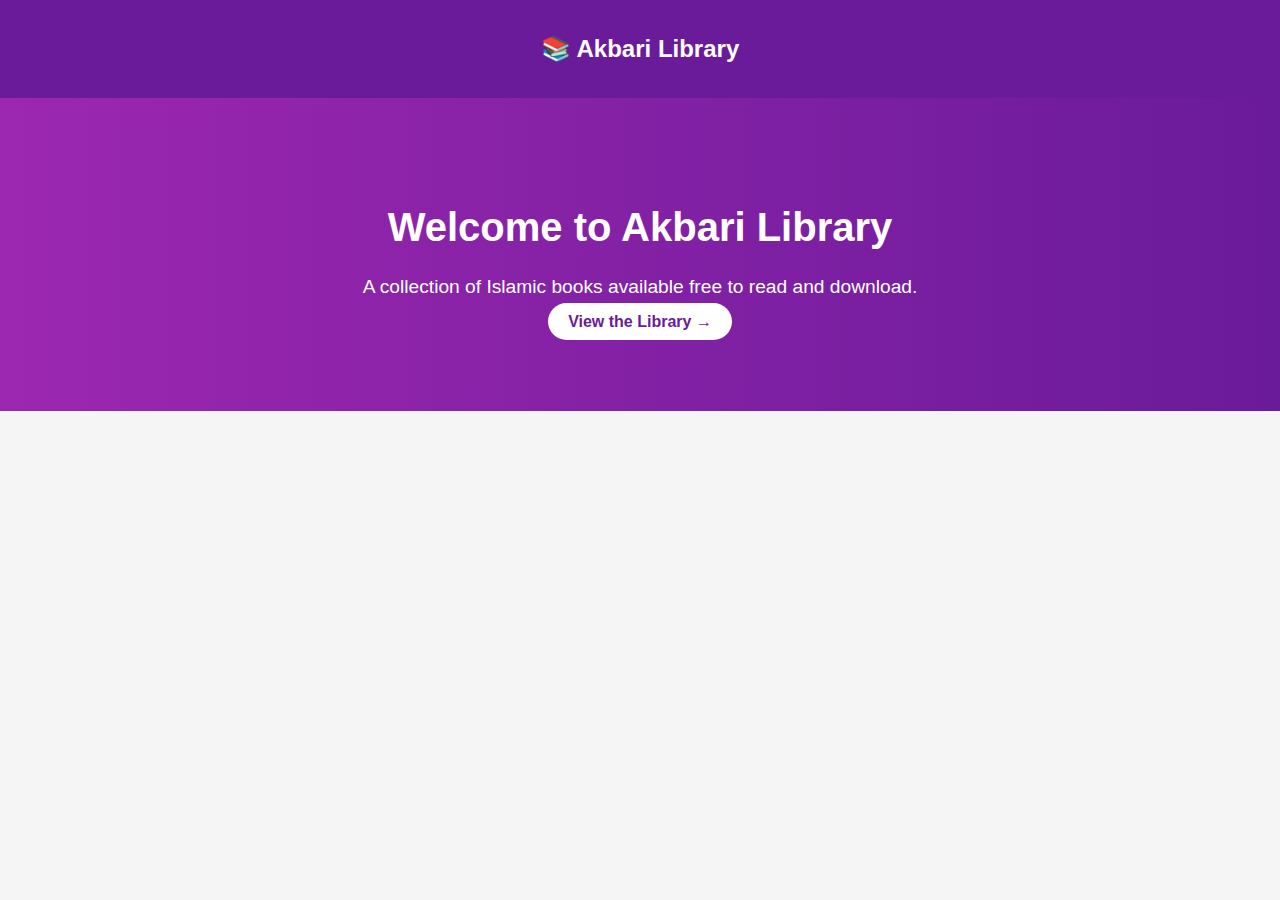
<file: index.html>
<!DOCTYPE html>
<html lang="en">
<head>
  <meta charset="UTF-8">
  <title>Akbari Library</title>
  <link rel="stylesheet" href="style.css">
</head>
<body>
  <header>
    <h2>📚 Akbari Library</h2>
  </header>

  <section class="hero">
    <h1>Welcome to Akbari Library</h1>
    <p>A collection of Islamic books available free to read and download.</p>
    <a href="library.html" class="btn">View the Library →</a>
  </section>
</body>
</html>
</file>
<file: style.css>
body {
  font-family: Arial, sans-serif;
  margin: 0;
  padding: 0;
  background: #f5f5f5;
  color: #333;
}

header {
  background: #6a1b9a;
  color: white;
  padding: 15px;
  text-align: center;
}

.hero {
  text-align: center;
  padding: 80px 20px;
  background: linear-gradient(to right, #9c27b0, #6a1b9a);
  color: white;
}

.hero h1 {
  font-size: 2.5rem;
}

.hero p {
  font-size: 1.2rem;
  margin: 15px 0;
}

.btn {
  background: white;
  color: #6a1b9a;
  padding: 10px 20px;
  border-radius: 25px;
  text-decoration: none;
  font-weight: bold;
}

.container {
  max-width: 1000px;
  margin: 30px auto;
  padding: 20px;
}

.book-grid {
  display: grid;
  grid-template-columns: repeat(auto-fit, minmax(200px, 1fr));
  gap: 20px;
}

.book-card {
  background: white;
  padding: 10px;
  border-radius: 10px;
  box-shadow: 0 4px 10px rgba(0,0,0,0.1);
  text-align: center;
}

.book-card img {
  max-width: 100%;
  border-radius: 5px;
}

.book-card h3 {
  margin-top: 10px;
}
.book-card a {
  text-decoration: none;
  color: #6a1b9a;
}
</file>
